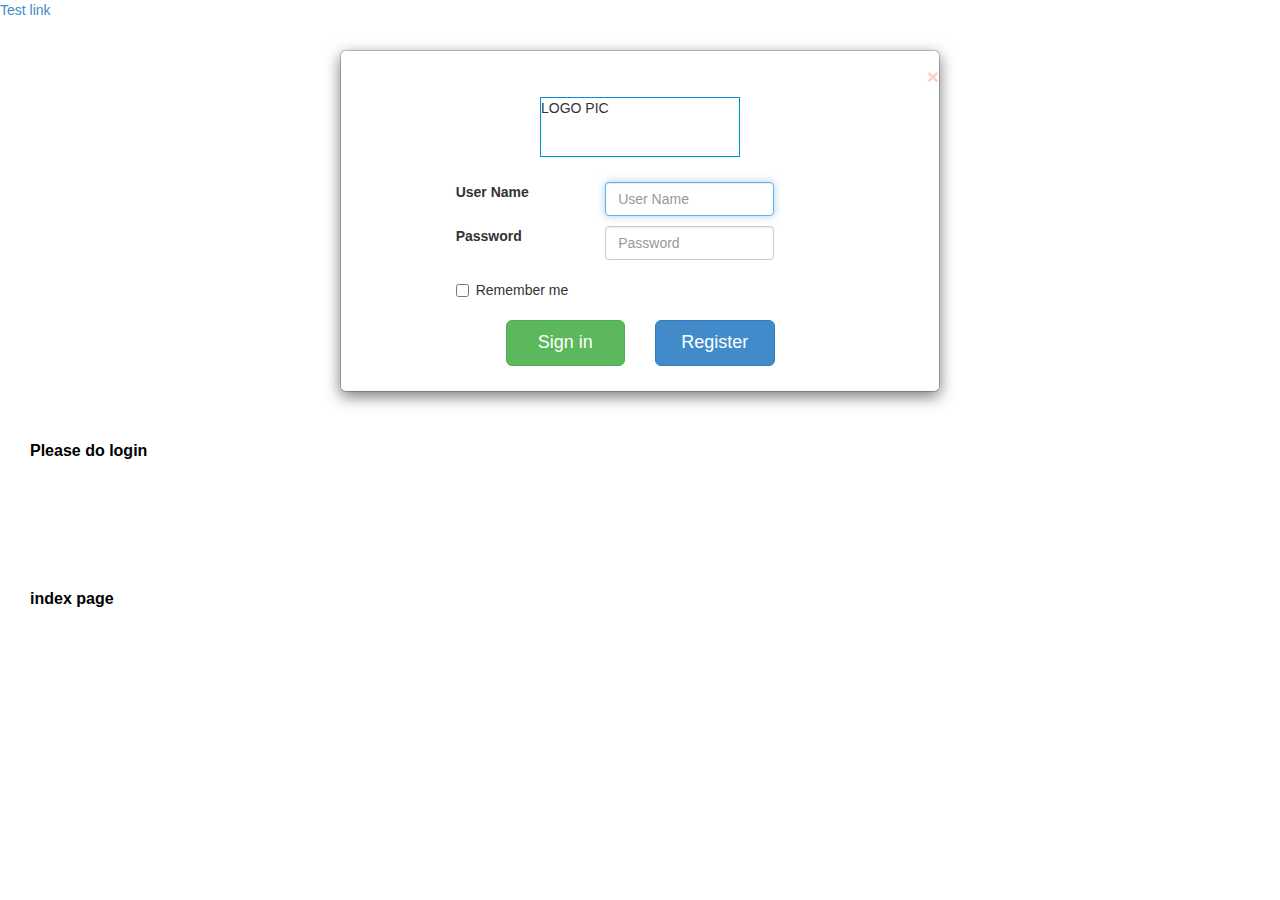
<file: shop/src/main/webapp/index.html>
<!DOCTYPE html>
<html ng-app="myApp" >
<head>
<meta charset="UTF-8">
<title>Frece Mangement System</title>
<!-- css start-->
	<link rel="stylesheet" href="common/css/base-pro.css"/>
	<link rel="stylesheet" href="common/css/bootstrap.min.css"/>
	<link rel="stylesheet" href="common/css/menu.min.css"/>
	<link rel="stylesheet" href="common/css/ui-grid.min.css"/>
	<link rel="stylesheet" href="common/css/ui-select.css"/>
	<!-- css end-->
	
	<!-- common js start -->
	<script src="common/js/jquery/jquery-3.1.1.min.js"></script>
	<script src="common/js/jquery/jquery-ui.js"></script>	
	<script src="common/js/angular/angular.min.js"></script>	
	<script src="common/js/angular/angular-sanitize.min.js"></script>	
	<script src="common/js/angular/angular-route.min.js"></script>
	<script src="common/js/angular/angular-resource.min.js"></script>	
	<script src="common/js/angular/angular-popups.js"></script>		
	<script src="common/js/angular/ui-grid.js"></script>
	<script src="common/js/angular/ui-select.js"></script>
	<script src="common/js/bootstrap/bootstrap.min.js"></script>	
	<script src="common/js/app.js"></script>
	<!-- common js send -->
	
</head>
<body>
	
	<a href="login/dologin">Test link</a>

<div ng-view style="padding-bottom:100px"></div>

  <h3>index page</h3>
  
	<script src="mainpage/login/js/controller/login-controller.js"></script>	
	<script src="mainpage/login/js/service/login-service.js"></script>
	<script src="mainpage/login/js/router/login-router.js"></script>
  


</body>
</html>
</file>
<file: shop/src/main/webapp/common/css/base-pro.css>
/**
 * common*
 */
*{margin:0; padding:0;}
ul { list-style-type:none;}
li { list-style: none;}
img { border: 0; vertical-align: middle;}
input, select { outline: none;}
a, a:link, a:hover, a:active, a:visited { text-decoration: none;}
.clear {clear:both;}
.clear{clear:both;}
/* cursor */
.cs-poin{cursor: pointer;}
.cs-txt{cursor: text;}
/* position */
.relative{position: relative;}
.absolute{position: absolute;}
.fixed{position: fixed;}
/* float */
.fl{float: left;}
.fr{float: right;}
/* text align */
.txt-l{text-align: left;}
.txt-c{text-align: center;}
.txt-r{text-align: right;}
.txt-under{text-decoration:underline;}
/* display */
.dp-block{display: block;}
.dp-none{display: none;}
.dp-inline{display: inline-block;}
/* font size */
.fs-12{font-size: 12px;}
.fs-14{font-size: 14px;}
.fs-16{font-size: 16px;}
.fs-18{font-size: 18px;}
.fs-20{font-size: 20px;}
.fs-24{font-size: 24px;}
.fs-36{font-size: 36px;}
.fs-48{font-size: 48px;}
/* height*/
.height1{height:10px;	clear:both;}
.height2{height:20px;	clear:both;}
.height3{height:30px;	clear:both;}
.height4{height:40px;	clear:both;}
.height5{height:50px;	clear:both;}
.height100{height:100px;	clear:both;}
.height200{height:200px;	clear:both;}
.height300{height:300px;	clear:both;}
.height400{height:400px;	clear:both;}
.height500{height:500px;	clear:both;}
.height5px{height:5px;}.height10px{height:10px;}.height15px{height:15px;}.height20px{height:20px;}
.height25px{height:25px;}.height30px{height:30px;}.height35px{height:35px;}.height40px{height:40px;}
.height45px{height:45px;}.height50px{height:50px;}.height55px{height:55px;}.height60px{height:60px;}
.height65px{height:65px;}.height70px{height:70px;}.height75px{height:75px;}.height80px{height:80px;}
.height85px{height:85px;}.height90px{height:90px;}.height95px{height:95px;}.height100px{height:100px;}
.height10lines{height:363px !important; }
/* width */
.width1{width:1%;}.width2{width:2%;}.width3{width:3%;}.width4{width:4%;}
.width5{width:5%;}.width6{width:6%;}.width7{width:7%;}.width8{width:8%;}
.width9{width:9%;}.width10{width:10%;}.width11{width:11%;}.width12{width:12%;}
.width13{width:13%;}.width14{width:14%;}.width15{width:15%;}.width16{width:16%;}
.width17{width:17%;}.width18{width:18%;}.width19{width:19%;}.width20{width:20%;}
.width21{width:21%;}.width22{width:22%;}.width23{width:23%;}.width24{width:24%;}
.width25{width:25%;}.width26{width:26%;}.width27{width:27%;}.width28{width:28%;}
.width29{width:29%;}.width30{width:30%;}.width31{width:31%;}.width32{width:32%;}
.width33{width:33%;}.width34{width:34%;}.width35{width:35%;}.width36{width:36%;}
.width37{width:37%;}.width38{width:38%;}.width39{width:39%;}.width40{width:40%;}
.width41{width:41%;}.width42{width:42%;}.width43{width:43%;}.width44{width:44%;}
.width45{width:45%;}.width46{width:46%;}.width47{width:47%;}.width48{width:48%;}
.width49{width:49%;}.width50{width:50%;}.width51{width:51%;}.width52{width:52%;}
.width53{width:53%;}.width54{width:54%;}.width55{width:55%;}.width56{width:56%;}
.width57{width:57%;}.width58{width:58%;}.width59{width:59%;}.width60{width:60%;}
.width61{width:61%;}.width62{width:62%;}.width63{width:63%;}.width64{width:64%;}
.width65{width:65%;}.width66{width:66%;}.width67{width:67%;}.width68{width:68%;}
.width69{width:69%;}.width70{width:70%;}.width71{width:71%;}.width72{width:72%;}
.width73{width:73%;}.width74{width:74%;}.width75{width:75%;}.width76{width:76%;}
.width77{width:77%;}.width78{width:78%;}.width79{width:79%;}.width80{width:80%;}
.width81{width:81%;}.width82{width:82%;}.width83{width:83%;}.width84{width:84%;}
.width85{width:85%;}.width86{width:86%;}.width87{width:87%;}.width88{width:88%;}
.width89{width:89%;}.width90{width:90%;}.width91{width:91%;}.width92{width:92%;}
.width93{width:93%;}.width94{width:94%;}.width95{width:95%;}.width96{width:96%;}
.width97{width:97%;}.width98{width:98%;}.width99{width:99%;}.width100{width:100%;}

.width5px{width:5px;}.width6px{width:6px;}.width7px{width:7px;}.width8px{width:8px;}
.width9px{width:9px;}.width10px{width:10px;}.width11px{width:11px;}.width12px{width:12px;}
.width13px{width:13px;}.width14px{width:14px;}.width15px{width:15px;}.width16px{width:16px;}
.width17px{width:17px;}.width18px{width:18px;}.width19px{width:19px;}.width20px{width:20px;}
.width21px{width:21px;}.width22px{width:22px;}.width23px{width:23px;}.width24px{width:24px;}
.width25px{width:25px;}.width26px{width:26px;}.width27px{width:27px;}.width28px{width:28px;}
.width29px{width:29px;}.width30px{width:30px;}.width31px{width:31px;}.width32px{width:32px;}
.width33px{width:33px;}.width34px{width:34px;}.width35px{width:35px;}.width36px{width:36px;}
.width37px{width:37px;}.width38px{width:38px;}.width39px{width:39px;}.width40px{width:40px;}
.width41px{width:41px;}.width42px{width:42px;}.width43px{width:43px;}.width44px{width:44px;}
.width45px{width:45px;}.width46px{width:46px;}.width47px{width:47px;}.width48px{width:48px;}
.width49px{width:49px;}.width50px{width:50px;}.width51px{width:51px;}.width52px{width:52px;}
.width53px{width:53px;}.width54px{width:54px;}.width55px{width:55px;}.width56px{width:56px;}
.width57px{width:57px;}.width58px{width:58px;}.width59px{width:59px;}.width60px{width:60px;}
.width61px{width:61px;}.width62px{width:62px;}.width63px{width:63px;}.width64px{width:64px;}
.width65px{width:65px;}.width66px{width:66px;}.width67px{width:67px;}.width68px{width:68px;}
.width69px{width:69px;}.width70px{width:70px;}.width71px{width:71px;}.width72px{width:72px;}
.width73px{width:73px;}.width74px{width:74px;}.width75px{width:75px;}.width76px{width:76px;}
.width77px{width:77px;}.width78px{width:78px;}.width79px{width:79px;}.width80px{width:80px;}
.width81px{width:81px;}.width82px{width:82px;}.width83px{width:83px;}.width84px{width:84px;}
.width85px{width:85px;}.width86px{width:86px;}.width87px{width:87px;}.width88px{width:88px;}
.width89px{width:89px;}.width90px{width:90px;}.width91px{width:91px;}.width92px{width:92px;}
.width93px{width:93px;}.width94px{width:94px;}.width95px{width:95px;}.width96px{width:96px;}
.width97px{width:97px;}.width98px{width:98px;}.width99px{width:99px;}.width100px{width:100px;}

/*margin*/
.mgn-t-5{margin-top:5px;}.mgn-r-5{margin-right:5px;}.mgn-b-5{margin-bottom:5px;}.mgn-l-5{margin-left:5px;}
.mgn-t-10{margin-top:10px;}.mgn-r-10{margin-right:10px;}.mgn-b-10{margin-bottom:10px;}.mgn-l-10{margin-left:10px;}
.mgn-t-15{margin-top:15px;}.mgn-r-15{margin-right:15px;}.mgn-b-15{margin-bottom:15px;}.mgn-l-15{margin-left:15px;}
.mgn-t-20{margin-top:20px;}.mgn-r-20{margin-right:20px;}.mgn-b-20{margin-bottom:20px;}.mgn-l-20{margin-left:20px;}
.mgn-t-25{margin-top:25px;}.mgn-r-25{margin-right:25px;}.mgn-b-25{margin-bottom:25px;}.mgn-l-25{margin-left:25px;}
.mgn-t-30{margin-top:30px;}.mgn-r-30{margin-right:30px;}.mgn-b-30{margin-bottom:30px;}.mgn-l-30{margin-left:30px;}
.mgn-t-35{margin-top:35px;}.mgn-r-35{margin-right:35px;}.mgn-b-35{margin-bottom:35px;}.mgn-l-35{margin-left:35px;}
.mgn-t-40{margin-top:40px;}.mgn-r-40{margin-right:40px;}.mgn-b-40{margin-bottom:40px;}.mgn-l-40{margin-left:40px;}
.mgn-t-45{margin-top:45px;}.mgn-r-45{margin-right:45px;}.mgn-b-45{margin-bottom:45px;}.mgn-l-45{margin-left:45px;}
.mgn-t-50{margin-top:50px;}.mgn-r-50{margin-right:50px;}.mgn-b-50{margin-bottom:50px;}.mgn-l-50{margin-left:50px;}
.mgn-t-55{margin-top:55px;}.mgn-r-55{margin-right:55px;}.mgn-b-55{margin-bottom:55px;}.mgn-l-55{margin-left:55px;}
.mgn-t-60{margin-top:60px;}.mgn-r-60{margin-right:60px;}.mgn-b-60{margin-bottom:60px;}.mgn-l-60{margin-left:60px;}
.mgn-t-65{margin-top:65px;}.mgn-r-65{margin-right:65px;}.mgn-b-65{margin-bottom:65px;}.mgn-l-65{margin-left:65px;}
.mgn-t-70{margin-top:70px;}.mgn-r-70{margin-right:70px;}.mgn-b-70{margin-bottom:70px;}.mgn-l-70{margin-left:70px;}
.mgn-t-75{margin-top:75px;}.mgn-r-75{margin-right:75px;}.mgn-b-75{margin-bottom:75px;}.mgn-l-75{margin-left:75px;}
.mgn-t-80{margin-top:80px;}.mgn-r-80{margin-right:80px;}.mgn-b-80{margin-bottom:80px;}.mgn-l-80{margin-left:80px;}
.mgn-t-85{margin-top:85px;}.mgn-r-85{margin-right:85px;}.mgn-b-85{margin-bottom:85px;}.mgn-l-85{margin-left:85px;}
.mgn-t-90{margin-top:90px;}.mgn-r-90{margin-right:90px;}.mgn-b-90{margin-bottom:90px;}.mgn-l-90{margin-left:90px;}
.mgn-t-95{margin-top:95px;}.mgn-r-95{margin-right:95px;}.mgn-b-95{margin-bottom:95px;}.mgn-l-95{margin-left:95px;}
.mgn-t-100{margin-top:100px;}.mgn-r-100{margin-right:100px;}.mgn-b-100{margin-bottom:100px;}.mgn-l-100{margin-left:100px;}
.mgn-t-110{margin-top:110px;}.mgn-r-110{margin-right:110px;}.mgn-b-110{margin-bottom:110px;}.mgn-l-110{margin-left:110px;}
.mgn-t-120{margin-top:120px;}.mgn-r-120{margin-right:120px;}.mgn-b-120{margin-bottom:120px;}.mgn-l-120{margin-left:120px;}
.mgn-t-130{margin-top:130px;}.mgn-r-130{margin-right:130px;}.mgn-b-130{margin-bottom:130px;}.mgn-l-130{margin-left:130px;}
.mgn-t-140{margin-top:140px;}.mgn-r-140{margin-right:140px;}.mgn-b-140{margin-bottom:140px;}.mgn-l-140{margin-left:140px;}
.mgn-t-150{margin-top:150px;}.mgn-r-150{margin-right:150px;}.mgn-b-150{margin-bottom:150px;}.mgn-l-150{margin-left:150px;}
.mgn-t-200{margin-top:200px;}.mgn-r-200{margin-right:200px;}.mgn-b-200{margin-bottom:200px;}.mgn-l-200{margin-left:200px;}
.mgn-t-300{margin-top:300px;}.mgn-r-300{margin-right:300px;}.mgn-b-300{margin-bottom:300px;}.mgn-l-300{margin-left:300px;}
.mgn-t-400{margin-top:400px;}.mgn-r-400{margin-right:400px;}.mgn-b-400{margin-bottom:400px;}.mgn-l-400{margin-left:400px;}
.mgn-t-500{margin-top:500px;}.mgn-r-500{margin-right:500px;}.mgn-b-500{margin-bottom:500px;}.mgn-l-500{margin-left:500px;}
.mgn5-0{margin: 5px 0;}.mgn10-0{margin: 10px 0;}.mgn15-0{margin: 15px 0;}.mgn20-0{margin: 20px 0;}



.homeNav{}
.homeNavTitle{display: inline-block; height: 34px; line-height: 34px; font-size: 20px; font-weight: 500; float: left;}
.homeNav li{margin: 5px 0; padding: 0 5px; }
.homeNav li a{display: block; width:100%; height: 50px; line-height: 50px; color: #008FDF;  border: 1px solid #008FDF; border-radius: 4px; text-align: center; text-decoration: none; }
.homeNav li a:hover{color: #FFF; background: #008FDF; text-decoration: none;}
.br-r{border-right: 1px solid #008FDF;}
.logoPic{width: 200px; height: 60px; font-weight: 20px; margin: 0 auto; border: 1px solid #008FDF;}
</file>
<file: shop/src/main/webapp/common/css/ui-select.css>
/*!
 * ui-select
 * http://github.com/angular-ui/ui-select
 * Version: 0.19.3 - 2016-08-17T06:16:42.140Z
 * License: MIT
 */


/* Style when highlighting a search. */
.ui-select-highlight {
  font-weight: bold;
}

.ui-select-offscreen {
  clip: rect(0 0 0 0) !important;
  width: 1px !important;
  height: 1px !important;
  border: 0 !important;
  margin: 0 !important;
  padding: 0 !important;
  overflow: hidden !important;
  position: absolute !important;
  outline: 0 !important;
  left: 0px !important;
  top: 0px !important;
}


.ui-select-choices-row:hover {
  background-color: #f5f5f5;
}

/* Select2 theme */

/* Mark invalid Select2 */
.ng-dirty.ng-invalid > a.select2-choice {
    border-color: #D44950;
}

.select2-result-single {
  padding-left: 0;
}

.select2-locked > .select2-search-choice-close{
  display:none;
}

.select-locked > .ui-select-match-close{
    display:none;
}

body > .select2-container.open {
  z-index: 9999; /* The z-index Select2 applies to the select2-drop */
}

/* Handle up direction Select2 */
.ui-select-container[theme="select2"].direction-up .ui-select-match,
.ui-select-container.select2.direction-up .ui-select-match {
    border-radius: 4px; /* FIXME hardcoded value :-/ */
    border-top-left-radius: 0;
    border-top-right-radius: 0;
}
.ui-select-container[theme="select2"].direction-up .ui-select-dropdown,
.ui-select-container.select2.direction-up .ui-select-dropdown {
    border-radius: 4px; /* FIXME hardcoded value :-/ */
    border-bottom-left-radius: 0;
    border-bottom-right-radius: 0;

    border-top-width: 1px;  /* FIXME hardcoded value :-/ */
    border-top-style: solid;

    box-shadow: 0 -4px 8px rgba(0, 0, 0, 0.25);

    margin-top: -4px; /* FIXME hardcoded value :-/ */
}
.ui-select-container[theme="select2"].direction-up .ui-select-dropdown .select2-search,
.ui-select-container.select2.direction-up .ui-select-dropdown .select2-search {
    margin-top: 4px; /* FIXME hardcoded value :-/ */
}
.ui-select-container[theme="select2"].direction-up.select2-dropdown-open .ui-select-match,
.ui-select-container.select2.direction-up.select2-dropdown-open .ui-select-match {
    border-bottom-color: #5897fb;
}

.ui-select-container[theme="select2"] .ui-select-dropdown .ui-select-search-hidden,
.ui-select-container[theme="select2"] .ui-select-dropdown .ui-select-search-hidden input{
    opacity: 0;
    height: 0;
    min-height: 0;
    padding: 0;
    margin: 0;
    border:0;
}

/* Selectize theme */

/* Helper class to show styles when focus */
.selectize-input.selectize-focus{
  border-color: #007FBB !important;
}

/* Fix input width for Selectize theme */
.selectize-control > .selectize-input > input {
  width: 100%;
}

/* Fix dropdown width for Selectize theme */
.selectize-control > .selectize-dropdown {
  width: 100%;
}

/* Mark invalid Selectize */
.ng-dirty.ng-invalid > div.selectize-input {
    border-color: #D44950;
}

/* Handle up direction Selectize */
.ui-select-container[theme="selectize"].direction-up .ui-select-dropdown {
    box-shadow: 0 -4px 8px rgba(0, 0, 0, 0.25);
    margin-top: -2px; /* FIXME hardcoded value :-/ */
}

.ui-select-container[theme="selectize"] input.ui-select-search-hidden{
    opacity: 0;
    height: 0;
    min-height: 0;
    padding: 0;
    margin: 0;
    border:0;
    width: 0;
}

/* Bootstrap theme */

/* Helper class to show styles when focus */
.btn-default-focus {
  color: #333;
  background-color: #EBEBEB;
  border-color: #ADADAD;
  text-decoration: none;
  outline: 5px auto -webkit-focus-ring-color;
  outline-offset: -2px;
  box-shadow: inset 0 1px 1px rgba(0, 0, 0, 0.075), 0 0 8px rgba(102, 175, 233, 0.6);
}

.ui-select-bootstrap .ui-select-toggle {
  position: relative;
}

.ui-select-bootstrap .ui-select-toggle > .caret {
  position: absolute;
  height: 10px;
  top: 50%;
  right: 10px;
  margin-top: -2px;
}

/* Fix Bootstrap dropdown position when inside a input-group */
.input-group > .ui-select-bootstrap.dropdown {
  /* Instead of relative */
  position: static;
}

.input-group > .ui-select-bootstrap > input.ui-select-search.form-control {
  border-radius: 4px; /* FIXME hardcoded value :-/ */
  border-top-right-radius: 0;
  border-bottom-right-radius: 0;
}
.input-group > .ui-select-bootstrap > input.ui-select-search.form-control.direction-up {
  border-radius: 4px !important; /* FIXME hardcoded value :-/ */
  border-top-right-radius: 0 !important;
  border-bottom-right-radius: 0 !important;
}

.ui-select-bootstrap .ui-select-search-hidden{
    opacity: 0;
    height: 0;
    min-height: 0;
    padding: 0;
    margin: 0;
    border:0;
}

.ui-select-bootstrap > .ui-select-match > .btn{
  /* Instead of center because of .btn */
  text-align: left !important;
}

.ui-select-bootstrap > .ui-select-match > .caret {
  position: absolute;
  top: 45%;
  right: 15px;
}

/* See Scrollable Menu with Bootstrap 3 http://stackoverflow.com/questions/19227496 */
.ui-select-bootstrap > .ui-select-choices ,.ui-select-bootstrap > .ui-select-no-choice {
  width: 100%;
  height: auto;
  max-height: 200px;
  overflow-x: hidden;
  margin-top: -1px;
}

body > .ui-select-bootstrap.open {
  z-index: 1000; /* Standard Bootstrap dropdown z-index */
}

.ui-select-multiple.ui-select-bootstrap {
  height: auto;
  padding: 3px 3px 0 3px;
}

.ui-select-multiple.ui-select-bootstrap input.ui-select-search {
  background-color: transparent !important; /* To prevent double background when disabled */
  border: none;
  outline: none;
  height: 1.666666em;
  margin-bottom: 3px;
}

.ui-select-multiple.ui-select-bootstrap .ui-select-match .close {
  font-size: 1.6em;
  line-height: 0.75;
}

.ui-select-multiple.ui-select-bootstrap .ui-select-match-item {
  outline: 0;
  margin: 0 3px 3px 0;
}

.ui-select-multiple .ui-select-match-item {
  position: relative;
}

.ui-select-multiple .ui-select-match-item.dropping .ui-select-match-close {
  pointer-events: none;
}

.ui-select-multiple:hover .ui-select-match-item.dropping-before:before {
  content: "";
  position: absolute;
  top: 0;
  right: 100%;
  height: 100%;
  margin-right: 2px;
  border-left: 1px solid #428bca;
}

.ui-select-multiple:hover .ui-select-match-item.dropping-after:after {
  content: "";
  position: absolute;
  top: 0;
  left: 100%;
  height: 100%;
  margin-left: 2px;
  border-right: 1px solid #428bca;
}

.ui-select-bootstrap .ui-select-choices-row>span {
    cursor: pointer;
    display: block;
    padding: 3px 20px;
    clear: both;
    font-weight: 400;
    line-height: 1.42857143;
    color: #333;
    white-space: nowrap;
}

.ui-select-bootstrap .ui-select-choices-row>span:hover, .ui-select-bootstrap .ui-select-choices-row>span:focus {
    text-decoration: none;
    color: #262626;
    background-color: #f5f5f5;
}

.ui-select-bootstrap .ui-select-choices-row.active>span {
    color: #fff;
    text-decoration: none;
    outline: 0;
    background-color: #428bca;
}

.ui-select-bootstrap .ui-select-choices-row.disabled>span,
.ui-select-bootstrap .ui-select-choices-row.active.disabled>span {
    color: #777;
    cursor: not-allowed;
    background-color: #fff;
}

/* fix hide/show angular animation */
.ui-select-match.ng-hide-add,
.ui-select-search.ng-hide-add {
    display: none !important;
}

/* Mark invalid Bootstrap */
.ui-select-bootstrap.ng-dirty.ng-invalid > button.btn.ui-select-match {
    border-color: #D44950;
}

/* Handle up direction Bootstrap */
.ui-select-container[theme="bootstrap"].direction-up .ui-select-dropdown {
    box-shadow: 0 -4px 8px rgba(0, 0, 0, 0.25);
}

.ui-select-bootstrap .ui-select-match-text {
    width: 100%;
    padding-right: 1em;
}
.ui-select-bootstrap .ui-select-match-text span {
    display: inline-block;
    width: 100%;
    overflow: hidden;
}
.ui-select-bootstrap .ui-select-toggle > a.btn {
  position: absolute;
  height: 10px;
  right: 10px;
  margin-top: -2px;
}
</file>
<file: shop/src/main/webapp/common/css/menu.min.css>
.nav-column a, .nav>li>a, h3 {
	font-weight: 700
}

.nav, .nav a, .nav form, .nav input, .nav li, .nav ul {
	border: none;
	margin: 0;
	padding: 0
}

.nav a {
	text-decoration: none
}

.nav li {
	list-style: none
}

.nav, input {
	font-family: Roboto, "Helvetica Neue", Helvetica, Arial, sans-serif;
	font-size: 16px;
	-webkit-font-smoothing: antialiased
}

.nav {
	cursor: default;
	display: inline-block;
	position: absolute;
	z-index: 500;
	left: 220px;
}

.nav-search>form, .nav>li>a {
	position: relative;
	z-index: 510
}

.nav>li {
	float: left
}

.nav>li>labe {
	background: white;
    border-left: 3px solid #222;
    color: #222;
    display: block;
    padding: 1em 1.25em;
    text-shadow: 0 0 1px rgba(0, 0, 0, .35);
    transition: all .3s ease;
}

.nav>li:hover>a, .nav>li>a:focus {
	background: #4b4441
}

.nav>li:first-child>a {
	border-left: none;
	border-radius: 3px 0 0 3px
}

.nav-search>form {
	border-left: 1px solid #4b4441;
	height: 3.5em;
	width: inherit
}

.nav-search input[type=text] {
	background: #372f2b;
	color: #999;
	display: block;
	float: left;
	font-weight: 700;
	line-height: 1.5;
	padding: 1em 0;
	text-shadow: 0 0 1px rgba(0, 0, 0, .35);
	transition: all .3s ease 1s;
	width: 0
}

.nav-search input[type=text]:focus {
	color: #fcfcfc
}

.nav-search input[type=text]:focus, .nav-search:hover input[type=text] {
	padding: 1em 1.25em;
	transition: all .3s ease .1s;
	width: 6.875em
}

.nav-search input[type=submit] {
	background: url(../img/search-icon.svg) center center no-repeat #372f2b;
	border-radius: 0 3px 3px 0;
	cursor: pointer;
	display: block;
	float: left;
	height: 3.5em;
	padding: 0 1.25em;
	transition: all .3s ease
}

.nav-search input:focus, .nav-search input[type=submit]:hover {
	background-color: #4b4441
}

.mega-menu {
	background: #fff;
	border: 1px solid #ddd;
	border-radius: 0 0 3px 3px;
	opacity: 0;
	position: absolute;
	top: 70px; transition : all .3s ease .15s;
	visibility: hidden;
	width:810%;
	transition: all .3s ease .15s;
	margin-left: -210px;
}

li:hover>.mega-menu {
	opacity: 1;
	overflow: visible;
	visibility: visible
}

.nav-column {
	float: left;
	padding: 1.5%;
	border-left: 2px solid #f7f7f7;
}

.nav-column a {
	color: #888;
	display: block;
	line-height: 1.75
}

.nav-column a:hover {
	color: #2196f3
}

h3 {
	color:#000000;
	font-size:16px;
	font-family: TradeGothicforNike365-BdCn, sans-serif; 
	/* line-height: 1.15;
	margin: 1.25em 0 .75em;
	text-transform: uppercase */
	margin-left: 30px;
}

.highlight {
	color: #2196f3
}
</file>
<file: shop/src/main/webapp/common/css/ui-grid.min.css>
/*!
 * ui-grid - v3.2.9 - 2016-09-21
 * Copyright (c) 2016 ; License: MIT 
 */#ui-grid-twbs #ui-grid-twbs .form-horizontal .form-group:before,#ui-grid-twbs #ui-grid-twbs .form-horizontal .form-group:after,#ui-grid-twbs #ui-grid-twbs .btn-toolbar:before,#ui-grid-twbs #ui-grid-twbs .btn-toolbar:after,#ui-grid-twbs #ui-grid-twbs .btn-group-vertical>.btn-group:before,#ui-grid-twbs #ui-grid-twbs .btn-group-vertical>.btn-group:after{content:" ";display:table}#ui-grid-twbs #ui-grid-twbs .form-horizontal .form-group:after,#ui-grid-twbs #ui-grid-twbs .btn-toolbar:after,#ui-grid-twbs #ui-grid-twbs .btn-group-vertical>.btn-group:after{clear:both}.ui-grid{border:1px solid #d4d4d4;box-sizing:content-box;-webkit-border-radius:0;-moz-border-radius:0;border-radius:0;-webkit-transform:translateZ(0);-moz-transform:translateZ(0);-o-transform:translateZ(0);-ms-transform:translateZ(0);transform:translateZ(0)}.ui-grid-vertical-bar{position:absolute;right:0;width:0}.ui-grid-header-cell:not(:last-child) .ui-grid-vertical-bar,.ui-grid-cell:not(:last-child) .ui-grid-vertical-bar{width:1px}.ui-grid-scrollbar-placeholder{background-color:transparent}.ui-grid-header-cell:not(:last-child) .ui-grid-vertical-bar{background-color:#d4d4d4}.ui-grid-cell:not(:last-child) .ui-grid-vertical-bar{background-color:#d4d4d4}.ui-grid-header-cell:last-child .ui-grid-vertical-bar{right:-1px;width:1px;background-color:#d4d4d4}.ui-grid-clearfix:before,.ui-grid-clearfix:after{content:"";display:table}.ui-grid-clearfix:after{clear:both}.ui-grid-invisible{visibility:hidden}.ui-grid-contents-wrapper{position:relative;height:100%;width:100%}.ui-grid-sr-only{position:absolute;width:1px;height:1px;margin:-1px;padding:0;overflow:hidden;clip:rect(0, 0, 0, 0);border:0}.ui-grid-top-panel-background{background:#f3f3f3;background:-webkit-gradient(linear, left bottom, left top, color-stop(0, #eee), color-stop(1, #fff));background:-ms-linear-gradient(bottom, #eee, #fff);background:-moz-linear-gradient(center bottom, #eee 0, #fff 100%);background:-o-linear-gradient(#fff, #eee);filter:progid:DXImageTransform.Microsoft.gradient(startColorstr='#ffffff', endColorstr='#eeeeee', GradientType=0)}.ui-grid-header{border-bottom:1px solid #d4d4d4;box-sizing:border-box}.ui-grid-top-panel{position:relative;overflow:hidden;font-weight:bold;background:#f3f3f3;background:-webkit-gradient(linear, left bottom, left top, color-stop(0, #eee), color-stop(1, #fff));background:-ms-linear-gradient(bottom, #eee, #fff);background:-moz-linear-gradient(center bottom, #eee 0, #fff 100%);background:-o-linear-gradient(#fff, #eee);filter:progid:DXImageTransform.Microsoft.gradient(startColorstr='#ffffff', endColorstr='#eeeeee', GradientType=0);-webkit-border-top-right-radius:-1px;-webkit-border-bottom-right-radius:0;-webkit-border-bottom-left-radius:0;-webkit-border-top-left-radius:-1px;-moz-border-radius-topright:-1px;-moz-border-radius-bottomright:0;-moz-border-radius-bottomleft:0;-moz-border-radius-topleft:-1px;border-top-right-radius:-1px;border-bottom-right-radius:0;border-bottom-left-radius:0;border-top-left-radius:-1px;-moz-background-clip:padding-box;-webkit-background-clip:padding-box;background-clip:padding-box}.ui-grid-header-viewport{overflow:hidden}.ui-grid-header-canvas:before,.ui-grid-header-canvas:after{content:"";display:table;line-height:0}.ui-grid-header-canvas:after{clear:both}.ui-grid-header-cell-wrapper{position:relative;display:table;box-sizing:border-box;height:100%}.ui-grid-header-cell-row{display:table-row;position:relative}.ui-grid-header-cell{position:relative;box-sizing:border-box;background-color:inherit;border-right:1px solid;border-color:#d4d4d4;display:table-cell;-webkit-user-select:none;-moz-user-select:none;-ms-user-select:none;user-select:none;width:0}.ui-grid-header-cell:last-child{border-right:0}.ui-grid-header-cell .sortable{cursor:pointer}.ui-grid-header-cell .ui-grid-sort-priority-number{margin-left:-8px}.ui-grid-header .ui-grid-vertical-bar{top:0;bottom:0}.ui-grid-column-menu-button{position:absolute;right:1px;top:0}.ui-grid-column-menu-button .ui-grid-icon-angle-down{vertical-align:sub}.ui-grid-column-menu-button-last-col{margin-right:25px}.ui-grid-column-menu{position:absolute}.ui-grid-column-menu .ui-grid-menu .ui-grid-menu-mid.ng-hide-add,.ui-grid-column-menu .ui-grid-menu .ui-grid-menu-mid.ng-hide-remove{-webkit-transition:all .05s linear;-moz-transition:all .05s linear;-o-transition:all .05s linear;transition:all .05s linear;display:block !important}.ui-grid-column-menu .ui-grid-menu .ui-grid-menu-mid.ng-hide-add.ng-hide-add-active,.ui-grid-column-menu .ui-grid-menu .ui-grid-menu-mid.ng-hide-remove{-webkit-transform:translateY(-100%);-moz-transform:translateY(-100%);-o-transform:translateY(-100%);-ms-transform:translateY(-100%);transform:translateY(-100%)}.ui-grid-column-menu .ui-grid-menu .ui-grid-menu-mid.ng-hide-add,.ui-grid-column-menu .ui-grid-menu .ui-grid-menu-mid.ng-hide-remove.ng-hide-remove-active{-webkit-transform:translateY(0);-moz-transform:translateY(0);-o-transform:translateY(0);-ms-transform:translateY(0);transform:translateY(0)}.ui-grid-menu-button .ui-grid-menu .ui-grid-menu-mid.ng-hide-add,.ui-grid-menu-button .ui-grid-menu .ui-grid-menu-mid.ng-hide-remove{-webkit-transition:all .05s linear;-moz-transition:all .05s linear;-o-transition:all .05s linear;transition:all .05s linear;display:block !important}.ui-grid-menu-button .ui-grid-menu .ui-grid-menu-mid.ng-hide-add.ng-hide-add-active,.ui-grid-menu-button .ui-grid-menu .ui-grid-menu-mid.ng-hide-remove{-webkit-transform:translateY(-100%);-moz-transform:translateY(-100%);-o-transform:translateY(-100%);-ms-transform:translateY(-100%);transform:translateY(-100%)}.ui-grid-menu-button .ui-grid-menu .ui-grid-menu-mid.ng-hide-add,.ui-grid-menu-button .ui-grid-menu .ui-grid-menu-mid.ng-hide-remove.ng-hide-remove-active{-webkit-transform:translateY(0);-moz-transform:translateY(0);-o-transform:translateY(0);-ms-transform:translateY(0);transform:translateY(0)}.ui-grid-filter-container{padding:4px 10px;position:relative}.ui-grid-filter-container .ui-grid-filter-button{position:absolute;top:0;bottom:0;right:0}.ui-grid-filter-container .ui-grid-filter-button [class^="ui-grid-icon"]{position:absolute;top:50%;line-height:32px;margin-top:-16px;right:10px;opacity:.66}.ui-grid-filter-container .ui-grid-filter-button [class^="ui-grid-icon"]:hover{opacity:1}.ui-grid-filter-container .ui-grid-filter-button-select{position:absolute;top:0;bottom:0;right:0}.ui-grid-filter-container .ui-grid-filter-button-select [class^="ui-grid-icon"]{position:absolute;top:50%;line-height:32px;margin-top:-16px;right:0;opacity:.66}.ui-grid-filter-container .ui-grid-filter-button-select [class^="ui-grid-icon"]:hover{opacity:1}input[type="text"].ui-grid-filter-input{padding:0;margin:0;border:0;width:100%;border:1px solid #d4d4d4;-webkit-border-top-right-radius:0;-webkit-border-bottom-right-radius:0;-webkit-border-bottom-left-radius:0;-webkit-border-top-left-radius:0;-moz-border-radius-topright:0;-moz-border-radius-bottomright:0;-moz-border-radius-bottomleft:0;-moz-border-radius-topleft:0;border-top-right-radius:0;border-bottom-right-radius:0;border-bottom-left-radius:0;border-top-left-radius:0;-moz-background-clip:padding-box;-webkit-background-clip:padding-box;background-clip:padding-box}input[type="text"].ui-grid-filter-input:hover{border:1px solid #d4d4d4}select.ui-grid-filter-select{padding:0;margin:0;border:0;width:90%;border:1px solid #d4d4d4;-webkit-border-top-right-radius:0;-webkit-border-bottom-right-radius:0;-webkit-border-bottom-left-radius:0;-webkit-border-top-left-radius:0;-moz-border-radius-topright:0;-moz-border-radius-bottomright:0;-moz-border-radius-bottomleft:0;-moz-border-radius-topleft:0;border-top-right-radius:0;border-bottom-right-radius:0;border-bottom-left-radius:0;border-top-left-radius:0;-moz-background-clip:padding-box;-webkit-background-clip:padding-box;background-clip:padding-box}select.ui-grid-filter-select:hover{border:1px solid #d4d4d4}.ui-grid-filter-cancel-button-hidden select.ui-grid-filter-select{width:100%}.ui-grid-render-container{position:inherit;-webkit-border-top-right-radius:0;-webkit-border-bottom-right-radius:0;-webkit-border-bottom-left-radius:0;-webkit-border-top-left-radius:0;-moz-border-radius-topright:0;-moz-border-radius-bottomright:0;-moz-border-radius-bottomleft:0;-moz-border-radius-topleft:0;border-top-right-radius:0;border-bottom-right-radius:0;border-bottom-left-radius:0;border-top-left-radius:0;-moz-background-clip:padding-box;-webkit-background-clip:padding-box;background-clip:padding-box}.ui-grid-render-container:focus{outline:none}.ui-grid-viewport{min-height:20px;position:relative;overflow-y:scroll;-webkit-overflow-scrolling:touch}.ui-grid-viewport:focus{outline:none !important}.ui-grid-canvas{position:relative;padding-top:1px}.ui-grid-row:nth-child(odd) .ui-grid-cell{background-color:#fdfdfd}.ui-grid-row:nth-child(even) .ui-grid-cell{background-color:#f3f3f3}.ui-grid-row:last-child .ui-grid-cell{border-bottom-color:#d4d4d4;border-bottom-style:solid}.ui-grid-no-row-overlay{position:absolute;top:0;bottom:0;left:0;right:0;margin:10%;background:#f3f3f3;background:-webkit-gradient(linear, left bottom, left top, color-stop(0, #eee), color-stop(1, #fff));background:-ms-linear-gradient(bottom, #eee, #fff);background:-moz-linear-gradient(center bottom, #eee 0, #fff 100%);background:-o-linear-gradient(#fff, #eee);filter:progid:DXImageTransform.Microsoft.gradient(startColorstr='#ffffff', endColorstr='#eeeeee', GradientType=0);-webkit-border-top-right-radius:0;-webkit-border-bottom-right-radius:0;-webkit-border-bottom-left-radius:0;-webkit-border-top-left-radius:0;-moz-border-radius-topright:0;-moz-border-radius-bottomright:0;-moz-border-radius-bottomleft:0;-moz-border-radius-topleft:0;border-top-right-radius:0;border-bottom-right-radius:0;border-bottom-left-radius:0;border-top-left-radius:0;-moz-background-clip:padding-box;-webkit-background-clip:padding-box;background-clip:padding-box;border:1px solid #d4d4d4;font-size:2em;text-align:center}.ui-grid-no-row-overlay>*{position:absolute;display:table;margin:auto 0;width:100%;top:0;bottom:0;left:0;right:0;opacity:.66}.ui-grid-cell{overflow:hidden;float:left;background-color:inherit;border-right:1px solid;border-color:#d4d4d4;box-sizing:border-box}.ui-grid-cell:last-child{border-right:0}.ui-grid-cell-contents{padding:5px;-moz-box-sizing:border-box;-webkit-box-sizing:border-box;box-sizing:border-box;white-space:nowrap;-ms-text-overflow:ellipsis;-o-text-overflow:ellipsis;text-overflow:ellipsis;overflow:hidden;height:100%}.ui-grid-cell-contents-hidden{visibility:hidden;width:0;height:0;display:none}.ui-grid-row .ui-grid-cell.ui-grid-row-header-cell{background-color:#f0f0ee;border-bottom:solid 1px #d4d4d4}.ui-grid-footer-panel-background{background:#f3f3f3;background:-webkit-gradient(linear, left bottom, left top, color-stop(0, #eee), color-stop(1, #fff));background:-ms-linear-gradient(bottom, #eee, #fff);background:-moz-linear-gradient(center bottom, #eee 0, #fff 100%);background:-o-linear-gradient(#fff, #eee);filter:progid:DXImageTransform.Microsoft.gradient(startColorstr='#ffffff', endColorstr='#eeeeee', GradientType=0)}.ui-grid-footer-panel{position:relative;border-bottom:1px solid #d4d4d4;border-top:1px solid #d4d4d4;overflow:hidden;font-weight:bold;background:#f3f3f3;background:-webkit-gradient(linear, left bottom, left top, color-stop(0, #eee), color-stop(1, #fff));background:-ms-linear-gradient(bottom, #eee, #fff);background:-moz-linear-gradient(center bottom, #eee 0, #fff 100%);background:-o-linear-gradient(#fff, #eee);filter:progid:DXImageTransform.Microsoft.gradient(startColorstr='#ffffff', endColorstr='#eeeeee', GradientType=0);-webkit-border-top-right-radius:-1px;-webkit-border-bottom-right-radius:0;-webkit-border-bottom-left-radius:0;-webkit-border-top-left-radius:-1px;-moz-border-radius-topright:-1px;-moz-border-radius-bottomright:0;-moz-border-radius-bottomleft:0;-moz-border-radius-topleft:-1px;border-top-right-radius:-1px;border-bottom-right-radius:0;border-bottom-left-radius:0;border-top-left-radius:-1px;-moz-background-clip:padding-box;-webkit-background-clip:padding-box;background-clip:padding-box}.ui-grid-grid-footer{float:left;width:100%}.ui-grid-footer-viewport{overflow:hidden}.ui-grid-footer-canvas{position:relative}.ui-grid-footer-canvas:before,.ui-grid-footer-canvas:after{content:"";display:table;line-height:0}.ui-grid-footer-canvas:after{clear:both}.ui-grid-footer-cell-wrapper{position:relative;display:table;box-sizing:border-box;height:100%}.ui-grid-footer-cell-row{display:table-row}.ui-grid-footer-cell{overflow:hidden;background-color:inherit;border-right:1px solid;border-color:#d4d4d4;box-sizing:border-box;display:table-cell}.ui-grid-footer-cell:last-child{border-right:0}input[type="text"].ui-grid-filter-input{padding:0;margin:0;border:0;width:100%;border:1px solid #d4d4d4;-webkit-border-top-right-radius:0;-webkit-border-bottom-right-radius:0;-webkit-border-bottom-left-radius:0;-webkit-border-top-left-radius:0;-moz-border-radius-topright:0;-moz-border-radius-bottomright:0;-moz-border-radius-bottomleft:0;-moz-border-radius-topleft:0;border-top-right-radius:0;border-bottom-right-radius:0;border-bottom-left-radius:0;border-top-left-radius:0;-moz-background-clip:padding-box;-webkit-background-clip:padding-box;background-clip:padding-box}input[type="text"].ui-grid-filter-input:hover{border:1px solid #d4d4d4}.ui-grid-menu-button{z-index:2;position:absolute;right:0;top:0;background:#f3f3f3;border:1px solid #d4d4d4;cursor:pointer;height:31px;font-weight:normal}.ui-grid-menu-button .ui-grid-icon-container{margin-top:3px}.ui-grid-menu-button .ui-grid-menu{right:0}.ui-grid-menu-button .ui-grid-menu .ui-grid-menu-mid{overflow:scroll;border:1px solid #d4d4d4}.ui-grid-menu{z-index:2;position:absolute;padding:0 10px 20px 10px;cursor:pointer;box-sizing:border-box}.ui-grid-menu .ui-grid-menu-inner{background:#f3f3f3;border:1px solid #d4d4d4;position:relative;white-space:nowrap;-webkit-border-radius:0;-moz-border-radius:0;border-radius:0;-webkit-box-shadow:0 10px 20px rgba(0, 0, 0, 0.2), inset 0 12px 12px -14px rgba(0, 0, 0, 0.2);-moz-box-shadow:0 10px 20px rgba(0, 0, 0, 0.2), inset 0 12px 12px -14px rgba(0, 0, 0, 0.2);box-shadow:0 10px 20px rgba(0, 0, 0, 0.2), inset 0 12px 12px -14px rgba(0, 0, 0, 0.2)}.ui-grid-menu .ui-grid-menu-inner .ui-grid-menu-close-button{position:absolute;right:0;top:0;display:inline-block;margin-bottom:0;font-weight:normal;text-align:center;vertical-align:middle;touch-action:manipulation;cursor:pointer;background-image:none;border:1px solid transparent;white-space:nowrap;padding:6px 12px;font-size:14px;line-height:1.42857143;border-radius:4px;-webkit-user-select:none;-moz-user-select:none;-ms-user-select:none;user-select:none;padding:1px 1px;font-size:10px;line-height:1;border-radius:2px;color:transparent;background-color:transparent;border-color:transparent}.ui-grid-menu .ui-grid-menu-inner .ui-grid-menu-close-button:focus,.ui-grid-menu .ui-grid-menu-inner .ui-grid-menu-close-button:active:focus,.ui-grid-menu .ui-grid-menu-inner .ui-grid-menu-close-button.active:focus,.ui-grid-menu .ui-grid-menu-inner .ui-grid-menu-close-button.focus,.ui-grid-menu .ui-grid-menu-inner .ui-grid-menu-close-button:active.focus,.ui-grid-menu .ui-grid-menu-inner .ui-grid-menu-close-button.active.focus{outline:5px auto -webkit-focus-ring-color;outline-offset:-2px}.ui-grid-menu .ui-grid-menu-inner .ui-grid-menu-close-button:hover,.ui-grid-menu .ui-grid-menu-inner .ui-grid-menu-close-button:focus,.ui-grid-menu .ui-grid-menu-inner .ui-grid-menu-close-button.focus{color:#333;text-decoration:none}.ui-grid-menu .ui-grid-menu-inner .ui-grid-menu-close-button:active,.ui-grid-menu .ui-grid-menu-inner .ui-grid-menu-close-button.active{outline:0;background-image:none;-webkit-box-shadow:inset 0 3px 5px rgba(0,0,0,0.125);box-shadow:inset 0 3px 5px rgba(0,0,0,0.125)}.ui-grid-menu .ui-grid-menu-inner .ui-grid-menu-close-button.disabled,.ui-grid-menu .ui-grid-menu-inner .ui-grid-menu-close-button[disabled],fieldset[disabled] .ui-grid-menu .ui-grid-menu-inner .ui-grid-menu-close-button{cursor:not-allowed;opacity:.65;filter:alpha(opacity=65);-webkit-box-shadow:none;box-shadow:none}a.ui-grid-menu .ui-grid-menu-inner .ui-grid-menu-close-button.disabled,fieldset[disabled] a.ui-grid-menu .ui-grid-menu-inner .ui-grid-menu-close-button{pointer-events:none}.ui-grid-menu .ui-grid-menu-inner .ui-grid-menu-close-button:focus,.ui-grid-menu .ui-grid-menu-inner .ui-grid-menu-close-button.focus{color:transparent;background-color:rgba(0,0,0,0);border-color:rgba(0,0,0,0)}.ui-grid-menu .ui-grid-menu-inner .ui-grid-menu-close-button:hover{color:transparent;background-color:rgba(0,0,0,0);border-color:rgba(0,0,0,0)}.ui-grid-menu .ui-grid-menu-inner .ui-grid-menu-close-button:active,.ui-grid-menu .ui-grid-menu-inner .ui-grid-menu-close-button.active,.open>.dropdown-toggle.ui-grid-menu .ui-grid-menu-inner .ui-grid-menu-close-button{color:transparent;background-color:rgba(0,0,0,0);border-color:rgba(0,0,0,0)}.ui-grid-menu .ui-grid-menu-inner .ui-grid-menu-close-button:active:hover,.ui-grid-menu .ui-grid-menu-inner .ui-grid-menu-close-button.active:hover,.open>.dropdown-toggle.ui-grid-menu .ui-grid-menu-inner .ui-grid-menu-close-button:hover,.ui-grid-menu .ui-grid-menu-inner .ui-grid-menu-close-button:active:focus,.ui-grid-menu .ui-grid-menu-inner .ui-grid-menu-close-button.active:focus,.open>.dropdown-toggle.ui-grid-menu .ui-grid-menu-inner .ui-grid-menu-close-button:focus,.ui-grid-menu .ui-grid-menu-inner .ui-grid-menu-close-button:active.focus,.ui-grid-menu .ui-grid-menu-inner .ui-grid-menu-close-button.active.focus,.open>.dropdown-toggle.ui-grid-menu .ui-grid-menu-inner .ui-grid-menu-close-button.focus{color:transparent;background-color:rgba(0,0,0,0);border-color:rgba(0,0,0,0)}.ui-grid-menu .ui-grid-menu-inner .ui-grid-menu-close-button:active,.ui-grid-menu .ui-grid-menu-inner .ui-grid-menu-close-button.active,.open>.dropdown-toggle.ui-grid-menu .ui-grid-menu-inner .ui-grid-menu-close-button{background-image:none}.ui-grid-menu .ui-grid-menu-inner .ui-grid-menu-close-button.disabled:hover,.ui-grid-menu .ui-grid-menu-inner .ui-grid-menu-close-button[disabled]:hover,fieldset[disabled] .ui-grid-menu .ui-grid-menu-inner .ui-grid-menu-close-button:hover,.ui-grid-menu .ui-grid-menu-inner .ui-grid-menu-close-button.disabled:focus,.ui-grid-menu .ui-grid-menu-inner .ui-grid-menu-close-button[disabled]:focus,fieldset[disabled] .ui-grid-menu .ui-grid-menu-inner .ui-grid-menu-close-button:focus,.ui-grid-menu .ui-grid-menu-inner .ui-grid-menu-close-button.disabled.focus,.ui-grid-menu .ui-grid-menu-inner .ui-grid-menu-close-button[disabled].focus,fieldset[disabled] .ui-grid-menu .ui-grid-menu-inner .ui-grid-menu-close-button.focus{background-color:transparent;border-color:transparent}.ui-grid-menu .ui-grid-menu-inner .ui-grid-menu-close-button .badge{color:transparent;background-color:transparent}.ui-grid-menu .ui-grid-menu-inner .ui-grid-menu-close-button>i{opacity:.75;color:black}.ui-grid-menu .ui-grid-menu-inner ul{margin:0;padding:0;list-style-type:none}.ui-grid-menu .ui-grid-menu-inner ul li{padding:0}.ui-grid-menu .ui-grid-menu-inner ul li button{min-width:100%;padding:8px;text-align:left;background:transparent;border:none}.ui-grid-menu .ui-grid-menu-inner ul li button:hover,.ui-grid-menu .ui-grid-menu-inner ul li button:focus{-webkit-box-shadow:inset 0 0 14px rgba(0,0,0,0.2);-moz-box-shadow:inset 0 0 14px rgba(0,0,0,0.2);box-shadow:inset 0 0 14px rgba(0,0,0,0.2)}.ui-grid-menu .ui-grid-menu-inner ul li button.ui-grid-menu-item-active{-webkit-box-shadow:inset 0 0 14px rgba(0,0,0,0.2);-moz-box-shadow:inset 0 0 14px rgba(0,0,0,0.2);box-shadow:inset 0 0 14px rgba(0,0,0,0.2);background-color:#cecece}.ui-grid-menu .ui-grid-menu-inner ul li:not(:last-child)>button{border-bottom:1px solid #d4d4d4}.ui-grid-sortarrow{right:5px;position:absolute;width:20px;top:0;bottom:0;background-position:center}.ui-grid-sortarrow.down{-webkit-transform:rotate(180deg);-moz-transform:rotate(180deg);-o-transform:rotate(180deg);-ms-transform:rotate(180deg);transform:rotate(180deg)}@font-face{font-family:'ui-grid';src:url('../js/lib/ui-grid/ui-grid.eot');src:url('../js/lib/ui-grid/ui-grid.eot#iefix') format('embedded-opentype'),url('../js/lib/ui-grid/ui-grid.woff') format('woff'),url('../js/lib/ui-grid/ui-grid.ttf') format('truetype'),url('../js/lib/ui-grid/ui-grid.svg?#ui-grid') format('svg');font-weight:normal;font-style:normal}[class^="ui-grid-icon"]:before,[class*=" ui-grid-icon"]:before{font-family:"ui-grid";font-style:normal;font-weight:normal;speak:none;display:inline-block;text-decoration:inherit;width:1em;margin-right:.2em;text-align:center;font-variant:normal;text-transform:none;line-height:1em;margin-left:.2em}.ui-grid-icon-blank::before{width:1em;content:' '}.ui-grid[dir=rtl] .ui-grid-header-cell,.ui-grid[dir=rtl] .ui-grid-footer-cell,.ui-grid[dir=rtl] .ui-grid-cell{float:right !important}.ui-grid[dir=rtl] .ui-grid-column-menu-button{position:absolute;left:1px;top:0;right:inherit}.ui-grid[dir=rtl] .ui-grid-cell:first-child,.ui-grid[dir=rtl] .ui-grid-header-cell:first-child,.ui-grid[dir=rtl] .ui-grid-footer-cell:first-child{border-right:0}.ui-grid[dir=rtl] .ui-grid-cell:last-child,.ui-grid[dir=rtl] .ui-grid-header-cell:last-child{border-right:1px solid #d4d4d4;border-left:0}.ui-grid[dir=rtl] .ui-grid-header-cell:first-child .ui-grid-vertical-bar,.ui-grid[dir=rtl] .ui-grid-footer-cell:first-child .ui-grid-vertical-bar,.ui-grid[dir=rtl] .ui-grid-cell:first-child .ui-grid-vertical-bar{width:0}.ui-grid[dir=rtl] .ui-grid-menu-button{z-index:2;position:absolute;left:0;right:auto;background:#f3f3f3;border:1px solid #d4d4d4;cursor:pointer;min-height:27px;font-weight:normal}.ui-grid[dir=rtl] .ui-grid-menu-button .ui-grid-menu{left:0;right:auto}.ui-grid[dir=rtl] .ui-grid-filter-container .ui-grid-filter-button{right:initial;left:0}.ui-grid[dir=rtl] .ui-grid-filter-container .ui-grid-filter-button [class^="ui-grid-icon"]{right:initial;left:10px}.ui-grid-animate-spin{-moz-animation:ui-grid-spin 2s infinite linear;-o-animation:ui-grid-spin 2s infinite linear;-webkit-animation:ui-grid-spin 2s infinite linear;animation:ui-grid-spin 2s infinite linear;display:inline-block}@-moz-keyframes ui-grid-spin{0%{-moz-transform:rotate(0deg);-o-transform:rotate(0deg);-webkit-transform:rotate(0deg);transform:rotate(0deg)}100%{-moz-transform:rotate(359deg);-o-transform:rotate(359deg);-webkit-transform:rotate(359deg);transform:rotate(359deg)}}@-webkit-keyframes ui-grid-spin{0%{-moz-transform:rotate(0deg);-o-transform:rotate(0deg);-webkit-transform:rotate(0deg);transform:rotate(0deg)}100%{-moz-transform:rotate(359deg);-o-transform:rotate(359deg);-webkit-transform:rotate(359deg);transform:rotate(359deg)}}@-o-keyframes ui-grid-spin{0%{-moz-transform:rotate(0deg);-o-transform:rotate(0deg);-webkit-transform:rotate(0deg);transform:rotate(0deg)}100%{-moz-transform:rotate(359deg);-o-transform:rotate(359deg);-webkit-transform:rotate(359deg);transform:rotate(359deg)}}@-ms-keyframes ui-grid-spin{0%{-moz-transform:rotate(0deg);-o-transform:rotate(0deg);-webkit-transform:rotate(0deg);transform:rotate(0deg)}100%{-moz-transform:rotate(359deg);-o-transform:rotate(359deg);-webkit-transform:rotate(359deg);transform:rotate(359deg)}}@keyframes ui-grid-spin{0%{-moz-transform:rotate(0deg);-o-transform:rotate(0deg);-webkit-transform:rotate(0deg);transform:rotate(0deg)}100%{-moz-transform:rotate(359deg);-o-transform:rotate(359deg);-webkit-transform:rotate(359deg);transform:rotate(359deg)}}#ui-grid-twbs #ui-grid-twbs .form-horizontal .form-group:before,#ui-grid-twbs #ui-grid-twbs .form-horizontal .form-group:after,#ui-grid-twbs #ui-grid-twbs .btn-toolbar:before,#ui-grid-twbs #ui-grid-twbs .btn-toolbar:after,#ui-grid-twbs #ui-grid-twbs .btn-group-vertical>.btn-group:before,#ui-grid-twbs #ui-grid-twbs .btn-group-vertical>.btn-group:after{content:" ";display:table}#ui-grid-twbs #ui-grid-twbs .form-horizontal .form-group:after,#ui-grid-twbs #ui-grid-twbs .btn-toolbar:after,#ui-grid-twbs #ui-grid-twbs .btn-group-vertical>.btn-group:after{clear:both}.ui-grid-cell-focus{outline:0;background-color:#b3c4c7}.ui-grid-focuser{position:absolute;left:0;top:0;z-index:-1;width:100%;height:100%}.ui-grid-focuser:focus{border-color:#66afe9;outline:0;-webkit-box-shadow:inset 0 1px 1px rgba(0,0,0,.075), 0 0 8px rgba(102, 175, 233, 0.6);box-shadow:inset 0 1px 1px rgba(0,0,0,.075), 0 0 8px rgba(102, 175, 233, 0.6)}.ui-grid-offscreen{display:block;position:absolute;left:-10000px;top:-10000px;clip:rect(0, 0, 0, 0)}div.ui-grid-cell input{border-radius:inherit;padding:0;width:100%;color:inherit;height:auto;font:inherit;outline:none}div.ui-grid-cell input:focus{color:inherit;outline:none}div.ui-grid-cell input[type="checkbox"]{margin:9px 0 0 6px;width:auto}div.ui-grid-cell input.ng-invalid{border:1px solid #fc8f8f}div.ui-grid-cell input.ng-valid{border:1px solid #d4d4d4}.expandableRow .ui-grid-row:nth-child(odd) .ui-grid-cell{background-color:#fdfdfd}.expandableRow .ui-grid-row:nth-child(even) .ui-grid-cell{background-color:#f3f3f3}.ui-grid-cell.ui-grid-disable-selection.ui-grid-row-header-cell{pointer-events:none}.ui-grid-expandable-buttons-cell i{pointer-events:all}.scrollFiller{float:left;border:1px solid #d4d4d4}.ui-grid-tree-header-row{font-weight:bold !important}.movingColumn{position:absolute;top:0;border:1px solid #d4d4d4;box-shadow:inset 0 0 14px rgba(0,0,0,0.2)}.movingColumn .ui-grid-icon-angle-down{display:none}#ui-grid-twbs #ui-grid-twbs .form-horizontal .form-group:before,#ui-grid-twbs #ui-grid-twbs .form-horizontal .form-group:after,#ui-grid-twbs #ui-grid-twbs .btn-toolbar:before,#ui-grid-twbs #ui-grid-twbs .btn-toolbar:after,#ui-grid-twbs #ui-grid-twbs .btn-group-vertical>.btn-group:before,#ui-grid-twbs #ui-grid-twbs .btn-group-vertical>.btn-group:after{content:" ";display:table}#ui-grid-twbs #ui-grid-twbs .form-horizontal .form-group:after,#ui-grid-twbs #ui-grid-twbs .btn-toolbar:after,#ui-grid-twbs #ui-grid-twbs .btn-group-vertical>.btn-group:after{clear:both}.ui-grid-pager-panel{position:absolute;left:0;bottom:0;width:100%;padding-top:3px;padding-bottom:3px;box-sizing:content-box}.ui-grid-pager-container{float:left}.ui-grid-pager-control{margin-right:10px;margin-left:10px;min-width:135px;float:left}.ui-grid-pager-control button{height:25px;min-width:26px;display:inline-block;margin-bottom:0;font-weight:normal;text-align:center;vertical-align:middle;touch-action:manipulation;cursor:pointer;background-image:none;border:1px solid transparent;white-space:nowrap;padding:6px 12px;font-size:14px;line-height:1.42857143;border-radius:4px;-webkit-user-select:none;-moz-user-select:none;-ms-user-select:none;user-select:none;color:#eee;background-color:#f3f3f3;border-color:#ccc}.ui-grid-pager-control button:focus,.ui-grid-pager-control button:active:focus,.ui-grid-pager-control button.active:focus,.ui-grid-pager-control button.focus,.ui-grid-pager-control button:active.focus,.ui-grid-pager-control button.active.focus{outline:5px auto -webkit-focus-ring-color;outline-offset:-2px}.ui-grid-pager-control button:hover,.ui-grid-pager-control button:focus,.ui-grid-pager-control button.focus{color:#333;text-decoration:none}.ui-grid-pager-control button:active,.ui-grid-pager-control button.active{outline:0;background-image:none;-webkit-box-shadow:inset 0 3px 5px rgba(0,0,0,0.125);box-shadow:inset 0 3px 5px rgba(0,0,0,0.125)}.ui-grid-pager-control button.disabled,.ui-grid-pager-control button[disabled],fieldset[disabled] .ui-grid-pager-control button{cursor:not-allowed;opacity:.65;filter:alpha(opacity=65);-webkit-box-shadow:none;box-shadow:none}a.ui-grid-pager-control button.disabled,fieldset[disabled] a.ui-grid-pager-control button{pointer-events:none}.ui-grid-pager-control button:focus,.ui-grid-pager-control button.focus{color:#eee;background-color:#dadada;border-color:#8c8c8c}.ui-grid-pager-control button:hover{color:#eee;background-color:#dadada;border-color:#adadad}.ui-grid-pager-control button:active,.ui-grid-pager-control button.active,.open>.dropdown-toggle.ui-grid-pager-control button{color:#eee;background-color:#dadada;border-color:#adadad}.ui-grid-pager-control button:active:hover,.ui-grid-pager-control button.active:hover,.open>.dropdown-toggle.ui-grid-pager-control button:hover,.ui-grid-pager-control button:active:focus,.ui-grid-pager-control button.active:focus,.open>.dropdown-toggle.ui-grid-pager-control button:focus,.ui-grid-pager-control button:active.focus,.ui-grid-pager-control button.active.focus,.open>.dropdown-toggle.ui-grid-pager-control button.focus{color:#eee;background-color:#c8c8c8;border-color:#8c8c8c}.ui-grid-pager-control button:active,.ui-grid-pager-control button.active,.open>.dropdown-toggle.ui-grid-pager-control button{background-image:none}.ui-grid-pager-control button.disabled:hover,.ui-grid-pager-control button[disabled]:hover,fieldset[disabled] .ui-grid-pager-control button:hover,.ui-grid-pager-control button.disabled:focus,.ui-grid-pager-control button[disabled]:focus,fieldset[disabled] .ui-grid-pager-control button:focus,.ui-grid-pager-control button.disabled.focus,.ui-grid-pager-control button[disabled].focus,fieldset[disabled] .ui-grid-pager-control button.focus{background-color:#f3f3f3;border-color:#ccc}.ui-grid-pager-control button .badge{color:#f3f3f3;background-color:#eee}.ui-grid-pager-control input{display:block;width:100%;height:34px;padding:6px 12px;font-size:14px;line-height:1.42857143;color:#555;background-color:#fff;background-image:none;border:1px solid #ccc;border-radius:4px;-webkit-box-shadow:inset 0 1px 1px rgba(0,0,0,0.075);box-shadow:inset 0 1px 1px rgba(0,0,0,0.075);-webkit-transition:border-color ease-in-out .15s, box-shadow ease-in-out .15s;-o-transition:border-color ease-in-out .15s, box-shadow ease-in-out .15s;transition:border-color ease-in-out .15s, box-shadow ease-in-out .15s;height:30px;padding:5px 10px;font-size:12px;line-height:1.5;border-radius:3px;display:inline;height:26px;width:50px;vertical-align:top}.ui-grid-pager-control input:focus{border-color:#66afe9;outline:0;-webkit-box-shadow:inset 0 1px 1px rgba(0,0,0,.075), 0 0 8px rgba(102, 175, 233, 0.6);box-shadow:inset 0 1px 1px rgba(0,0,0,.075), 0 0 8px rgba(102, 175, 233, 0.6)}.ui-grid-pager-control input::-moz-placeholder{color:#999;opacity:1}.ui-grid-pager-control input:-ms-input-placeholder{color:#999}.ui-grid-pager-control input::-webkit-input-placeholder{color:#999}.ui-grid-pager-control input::-ms-expand{border:0;background-color:transparent}.ui-grid-pager-control input[disabled],.ui-grid-pager-control input[readonly],fieldset[disabled] .ui-grid-pager-control input{background-color:#eee;opacity:1}.ui-grid-pager-control input[disabled],fieldset[disabled] .ui-grid-pager-control input{cursor:not-allowed}textarea.ui-grid-pager-control input{height:auto}select.ui-grid-pager-control input{height:30px;line-height:30px}textarea.ui-grid-pager-control input,select[multiple].ui-grid-pager-control input{height:auto}.ui-grid-pager-control .ui-grid-pager-max-pages-number{vertical-align:bottom}.ui-grid-pager-control .ui-grid-pager-max-pages-number>*{vertical-align:middle}.ui-grid-pager-control .first-bar{width:10px;border-left:2px solid #4d4d4d;margin-top:-6px;height:12px;margin-left:-3px}.ui-grid-pager-control .first-bar-rtl{width:10px;border-left:2px solid #4d4d4d;margin-top:-6px;height:12px;margin-right:-7px}.ui-grid-pager-control .first-triangle{width:0;height:0;border-style:solid;border-width:5px 8.7px 5px 0;border-color:transparent #4d4d4d transparent transparent;margin-left:2px}.ui-grid-pager-control .next-triangle{margin-left:1px}.ui-grid-pager-control .prev-triangle{margin-left:0}.ui-grid-pager-control .last-triangle{width:0;height:0;border-style:solid;border-width:5px 0 5px 8.7px;border-color:transparent transparent transparent #4d4d4d;margin-left:-1px}.ui-grid-pager-control .last-bar{width:10px;border-left:2px solid #4d4d4d;margin-top:-6px;height:12px;margin-left:1px}.ui-grid-pager-control .last-bar-rtl{width:10px;border-left:2px solid #4d4d4d;margin-top:-6px;height:12px;margin-right:-11px}.ui-grid-pager-row-count-picker{float:left}.ui-grid-pager-row-count-picker select{display:block;width:100%;height:34px;padding:6px 12px;font-size:14px;line-height:1.42857143;color:#555;background-color:#fff;background-image:none;border:1px solid #ccc;border-radius:4px;-webkit-box-shadow:inset 0 1px 1px rgba(0,0,0,0.075);box-shadow:inset 0 1px 1px rgba(0,0,0,0.075);-webkit-transition:border-color ease-in-out .15s, box-shadow ease-in-out .15s;-o-transition:border-color ease-in-out .15s, box-shadow ease-in-out .15s;transition:border-color ease-in-out .15s, box-shadow ease-in-out .15s;height:30px;padding:5px 10px;font-size:12px;line-height:1.5;border-radius:3px;height:26px;width:67px;display:inline}.ui-grid-pager-row-count-picker select:focus{border-color:#66afe9;outline:0;-webkit-box-shadow:inset 0 1px 1px rgba(0,0,0,.075), 0 0 8px rgba(102, 175, 233, 0.6);box-shadow:inset 0 1px 1px rgba(0,0,0,.075), 0 0 8px rgba(102, 175, 233, 0.6)}.ui-grid-pager-row-count-picker select::-moz-placeholder{color:#999;opacity:1}.ui-grid-pager-row-count-picker select:-ms-input-placeholder{color:#999}.ui-grid-pager-row-count-picker select::-webkit-input-placeholder{color:#999}.ui-grid-pager-row-count-picker select::-ms-expand{border:0;background-color:transparent}.ui-grid-pager-row-count-picker select[disabled],.ui-grid-pager-row-count-picker select[readonly],fieldset[disabled] .ui-grid-pager-row-count-picker select{background-color:#eee;opacity:1}.ui-grid-pager-row-count-picker select[disabled],fieldset[disabled] .ui-grid-pager-row-count-picker select{cursor:not-allowed}textarea.ui-grid-pager-row-count-picker select{height:auto}select.ui-grid-pager-row-count-picker select{height:30px;line-height:30px}textarea.ui-grid-pager-row-count-picker select,select[multiple].ui-grid-pager-row-count-picker select{height:auto}.ui-grid-pager-row-count-picker .ui-grid-pager-row-count-label{margin-top:3px}.ui-grid-pager-count-container{float:right;margin-top:4px;min-width:50px}.ui-grid-pager-count-container .ui-grid-pager-count{margin-right:10px;margin-left:10px;float:right}.ui-grid-pinned-container{position:absolute;display:inline;top:0}.ui-grid-pinned-container.ui-grid-pinned-container-left{float:left;left:0}.ui-grid-pinned-container.ui-grid-pinned-container-right{float:right;right:0}.ui-grid-pinned-container.ui-grid-pinned-container-left .ui-grid-header-cell:last-child{box-sizing:border-box;border-right:1px solid;border-width:1px;border-right-color:#aeaeae}.ui-grid-pinned-container.ui-grid-pinned-container-left .ui-grid-cell:last-child{box-sizing:border-box;border-right:1px solid;border-width:1px;border-right-color:#aeaeae}.ui-grid-pinned-container.ui-grid-pinned-container-left .ui-grid-header-cell:not(:last-child) .ui-grid-vertical-bar,.ui-grid-pinned-container .ui-grid-cell:not(:last-child) .ui-grid-vertical-bar{width:1px}.ui-grid-pinned-container.ui-grid-pinned-container-left .ui-grid-header-cell:not(:last-child) .ui-grid-vertical-bar{background-color:#d4d4d4}.ui-grid-pinned-container.ui-grid-pinned-container-left .ui-grid-cell:not(:last-child) .ui-grid-vertical-bar{background-color:#aeaeae}.ui-grid-pinned-container.ui-grid-pinned-container-left .ui-grid-header-cell:last-child .ui-grid-vertical-bar{right:-1px;width:1px;background-color:#aeaeae}.ui-grid-pinned-container.ui-grid-pinned-container-right .ui-grid-header-cell:first-child{box-sizing:border-box;border-left:1px solid;border-width:1px;border-left-color:#aeaeae}.ui-grid-pinned-container.ui-grid-pinned-container-right .ui-grid-cell:first-child{box-sizing:border-box;border-left:1px solid;border-width:1px;border-left-color:#aeaeae}.ui-grid-pinned-container.ui-grid-pinned-container-right .ui-grid-header-cell:not(:first-child) .ui-grid-vertical-bar,.ui-grid-pinned-container .ui-grid-cell:not(:first-child) .ui-grid-vertical-bar{width:1px}.ui-grid-pinned-container.ui-grid-pinned-container-right .ui-grid-header-cell:not(:first-child) .ui-grid-vertical-bar{background-color:#d4d4d4}.ui-grid-pinned-container.ui-grid-pinned-container-right .ui-grid-cell:not(:last-child) .ui-grid-vertical-bar{background-color:#aeaeae}.ui-grid-pinned-container.ui-grid-pinned-container-first .ui-grid-header-cell:first-child .ui-grid-vertical-bar{left:-1px;width:1px;background-color:#aeaeae}.ui-grid-column-resizer{top:0;bottom:0;width:5px;position:absolute;cursor:col-resize}.ui-grid-column-resizer.left{left:0}.ui-grid-column-resizer.right{right:0}.ui-grid-header-cell:last-child .ui-grid-column-resizer.right{border-right:1px solid #d4d4d4}.ui-grid[dir=rtl] .ui-grid-header-cell:last-child .ui-grid-column-resizer.right{border-right:0}.ui-grid[dir=rtl] .ui-grid-header-cell:last-child .ui-grid-column-resizer.left{border-left:1px solid #d4d4d4}.ui-grid.column-resizing{cursor:col-resize}.ui-grid.column-resizing .ui-grid-resize-overlay{position:absolute;top:0;height:100%;width:1px;background-color:#aeaeae}.ui-grid-row-saving .ui-grid-cell{color:#848484 !important}.ui-grid-row-dirty .ui-grid-cell{color:#610b38}.ui-grid-row-error .ui-grid-cell{color:#f00 !important}.ui-grid-row.ui-grid-row-selected>[ui-grid-row]>.ui-grid-cell{background-color:#c9dde1}.ui-grid-disable-selection{-webkit-touch-callout:none;-webkit-user-select:none;-khtml-user-select:none;-moz-user-select:none;-ms-user-select:none;user-select:none;cursor:default}.ui-grid-selection-row-header-buttons{cursor:pointer;opacity:.1}.ui-grid-selection-row-header-buttons.ui-grid-row-selected{opacity:1}.ui-grid-selection-row-header-buttons.ui-grid-all-selected{opacity:1}.ui-grid-tree-row-header-buttons.ui-grid-tree-header{cursor:pointer;opacity:1}.ui-grid-tree-header-row{font-weight:bold !important}.ui-grid-tree-header-row .ui-grid-cell.ui-grid-disable-selection.ui-grid-row-header-cell{pointer-events:all}div.ui-grid-cell-contents.invalid{border:1px solid #fc8f8f}.ui-grid-icon-plus-squared:before{content:'\c350'}.ui-grid-icon-minus-squared:before{content:'\c351'}.ui-grid-icon-search:before{content:'\c352'}.ui-grid-icon-cancel:before{content:'\c353'}.ui-grid-icon-info-circled:before{content:'\c354'}.ui-grid-icon-lock:before{content:'\c355'}.ui-grid-icon-lock-open:before{content:'\c356'}.ui-grid-icon-pencil:before{content:'\c357'}.ui-grid-icon-down-dir:before{content:'\c358'}.ui-grid-icon-up-dir:before{content:'\c359'}.ui-grid-icon-left-dir:before{content:'\c35a'}.ui-grid-icon-right-dir:before{content:'\c35b'}.ui-grid-icon-left-open:before{content:'\c35c'}.ui-grid-icon-right-open:before{content:'\c35d'}.ui-grid-icon-angle-down:before{content:'\c35e'}.ui-grid-icon-filter:before{content:'\c35f'}.ui-grid-icon-sort-alt-up:before{content:'\c360'}.ui-grid-icon-sort-alt-down:before{content:'\c361'}.ui-grid-icon-ok:before{content:'\c362'}.ui-grid-icon-menu:before{content:'\c363'}.ui-grid-icon-indent-left:before{content:'\e800'}.ui-grid-icon-indent-right:before{content:'\e801'}.ui-grid-icon-spin5:before{content:'\ea61'}
</file>
